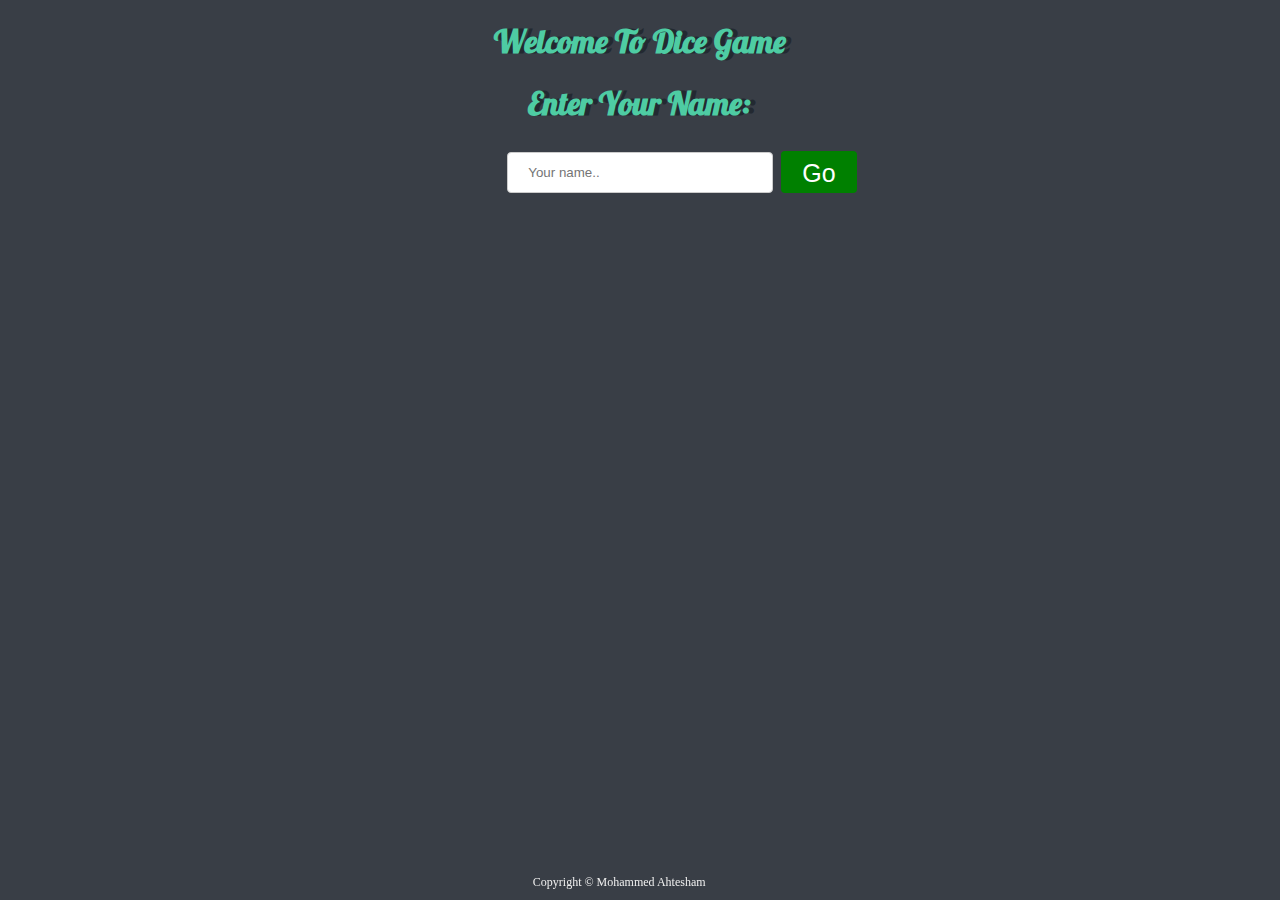
<file: index.html>
<!DOCTYPE html>
<html lang="en" dir="ltr">

<head>
    <meta charset="utf-8">
    <title>Dicee</title>
    <link rel="stylesheet" href="styles1.css">
    <link href="https://fonts.googleapis.com/css?family=Indie+Flower|Lobster" rel="stylesheet">

</head>

<body>

    <div class="container">

        <h1>Welcome To Dice Game</h1>

        <div class="welcomedice">
<!--             <img class="img1" src="images/SecondTartCygnet.webp">
 -->
        </div>
        <div>

            <h1>Enter Your Name:</h1>
            <input type="text" id="fname" name="firstname" placeholder="Your name..">
            <!-- <div class="go"> -->
            <li class="go">
                <button class="button" onclick="gofunc()"><span>Go </span></button>

            </li>
            <!-- </div> -->

        </div>



    </div>


</body>
<script src="index.js">

</script>

<footer>
    Copyright &#169; Mohammed Ahtesham
</footer>

</html>
</file>
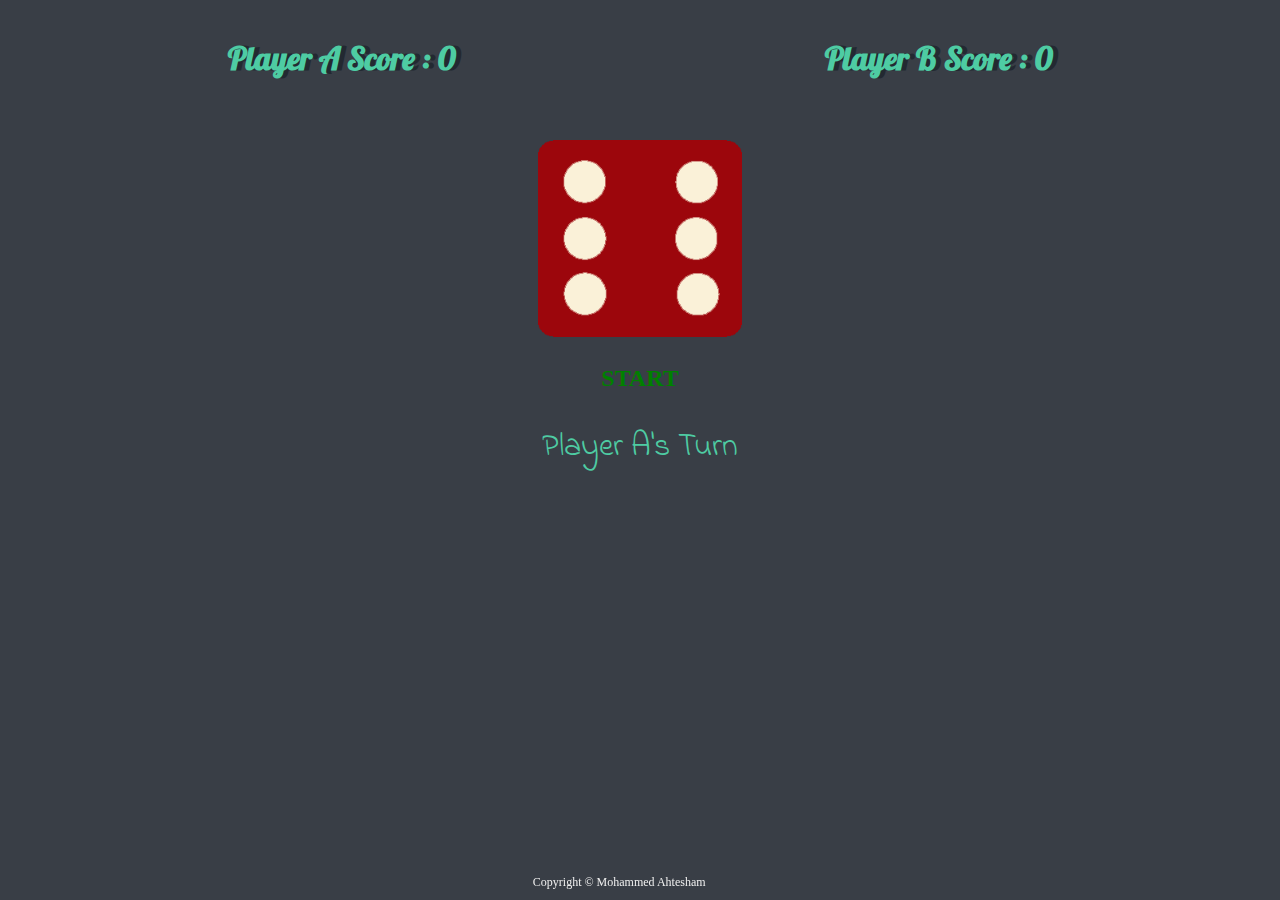
<file: dicee.html>
<!DOCTYPE html>
<html lang="en" dir="ltr">

<head>
  <meta charset="utf-8">
  <title>Dicee</title>
  <link rel="stylesheet" href="styles.css">
  <link href="https://fonts.googleapis.com/css?family=Indie+Flower|Lobster" rel="stylesheet">

</head>

<body>

  <div class="container">
    <h1 class="First">Player A Score : 0</h1>
    <h1 class="Second">Player B Score : 0</h1>
    <!-- <h4 class="Winner">The Winner Is</h4> -->


    <div class="dice">
      <img class="img1" src="./images/dice6.png">
      <h2 onclick="myfunc()">START</h2>
      <p>Player A's Turn</p>
      <h3 class="finish" id="finish">FINISH</h3>
      
    </div>
    <div id="myModal" class="modal">
      <div class="modal-header">
        <span class="close">&times;</span>
        <div class="congo">Congratulations</div>
      </div>
      <!-- Modal content -->
      <div class="modal-content">
        <span class="close">&times;</span>
        <h4 class="Winner">The winner is</h4>
        <hr>
        <div> 
          <button class="restart" onClick="window.location.reload();">&#x21bb; Restart</button>
        </div>

      </div>
      <!-- <div class="modal-footer">
        <div class="restart" onClick="window.location.reload();"> &#x21bb; Restart</div>
      </div> -->

    </div>
    <!-- <div class="dice">
        <p>Player 2</p>
        <img class="img2" src="./images/dice6.png">
      </div> -->

  </div>
  <script src="index.js">

  </script>

</body>

<footer>
  Copyright &#169; Mohammed Ahtesham
</footer>

</html>
</file>
<file: styles1.css>
.container {
    width: 70%;
    margin: auto;
    text-align: center;
  }
  
  .dice {
    text-align: center;
    display: inline-block;
  
  }
  h2{
    cursor: pointer;
  }
  .Winner{
    display: none;
    font-size: large;
    font-family: 'Times New Roman', Times, serif;
    }
  .finish{
  display: none;
  cursor: pointer;
  color: yellow;
  
  }
  .First{
    float: left;
  }
  .Second{
    float: right;
  }
  
  body {
    background-color: #393E46;
  }
  h2{
    color: green;
  }
  
  h1 {
    /* margin: 30px; */
    font-family: 'Lobster', cursive;
    text-shadow: 5px 0 #232931;
    color: #4ECCA3;
  }
  
  p {
    font-size: 2rem;
    color: #4ECCA3;
    font-family: 'Indie Flower', cursive;
  }
  h4{
    font-size: 2rem;
    color: #4ECCA3;
    font-family: 'Indie Flower', cursive;
  }
  img {
    width: 30%;
  }
  
  footer {
      text-align: center;
      font-size: 12px;
      background: #393E46;
      padding: 10px 0px;
      color: #ffffff;
      position: fixed;
      bottom: 0px;
      z-index: 9;
      margin-left: 41%;
    color: #EEEEEE;
    font-family: 'Times New Roman', Times, serif;
  
  }
  .button {
    border-radius: 4px;
    background-color: green;
    border: none;
    color: #FFFFFF;
    text-align: center;
    font-size: 25px;
    padding: 8px;
    width: 76px;
    transition: all 0.5s;
    cursor: pointer;
    height: 42px;
    /* margin: 5px; */
}
  
  .button span {
    cursor: pointer;
    display: inline-block;
    position: relative;
    transition: 0.5s;
  }
  
  .button span:after {
    content: '\00bb';
    position: absolute;
    opacity: 0;
    top: 0;
    right: -20px;
    transition: 0.5s;
  }
  
  .button:hover span {
    padding-right: 25px;
  }
  
  .button:hover span:after {
    opacity: 1;
    right: 0;
  }
  input[type=text]{
    width: 30%;
    padding: 12px 20px;
    margin: 8px 0;
    display: inline-block;
    border: 1px solid #ccc;
    border-radius: 4px;
    box-sizing: border-box;
  }
  li.go {
    margin-top: -50px;
    margin-left: 358px;
    list-style: none;
}
</file>
<file: styles.css>
.container {
  width: 70%;
  margin: auto;
  text-align: center;
}

.dice {
  text-align: center;
  display: inline-block;

}
h2{
  cursor: pointer;
}
.Winner{
  display: none;
  font-size: large;
  font-family: 'Times New Roman', Times, serif;
  }
.finish{
display: none;
cursor: pointer;
color: yellow;

}
.First{
  float: left;
}
.Second{
  float: right;
}

body {
  background-color: #393E46;
}
h2{
  color: green;
}

h1 {
  margin: 30px;
  font-family: 'Lobster', cursive;
  text-shadow: 5px 0 #232931;
  color: #4ECCA3;
}

p {
  font-size: 2rem;
  color: #4ECCA3;
  font-family: 'Indie Flower', cursive;
}
h4{
  font-size: 2rem;
  color: #4ECCA3;
  font-family: 'Indie Flower', cursive;
}
img {
  width: 80%;
  margin-top: 50%;
}

footer {
    text-align: center;
    font-size: 12px;
    background: #393E46;
    padding: 10px 0px;
    color: #ffffff;
    position: fixed;
    bottom: 0px;
    z-index: 9;
  color: #EEEEEE;
  font-family: 'Times New Roman', Times, serif;
  margin-left: 41%;

}
.congo{
  color: #000;
  padding: 3%;
  font-size: 32px;
}
.restart{
  color: #000;
  padding: 3%;
  font-size: 26px;
  cursor: pointer;
  background-color: white;
  border: none;
}

.modal {
  display: none; /* Hidden by default */
  position: fixed; /* Stay in place */
  z-index: 1; /* Sit on top */
  padding-top: 100px; /* Location of the box */
  left: 0;
  top: 0;
  width: 100%; /* Full width */
  height: 100%; /* Full height */
  overflow: auto; /* Enable scroll if needed */
  background-color: rgb(0,0,0); /* Fallback color */
  background-color: rgba(0,0,0,0.4); /* Black w/ opacity */
}

/* Modal Content */
.modal-content {
  position: relative;
  background-color: #fefefe;
  margin: auto;
  padding: 20px;
  border: 1px solid #888;
  width: 30%;
  /* margin-top: 116px; */
  box-shadow: 0 4px 8px 0 rgba(0,0,0,0.2),0 6px 20px 0 rgba(0,0,0,0.19);
  -webkit-animation-name: animatetop;
  -webkit-animation-duration: 0.4s;
  animation-name: animatetop;
  animation-duration: 0.4s
}

/* Add Animation */
@-webkit-keyframes animatetop {
  from {top:-300px; opacity:0} 
  to {top:0; opacity:1}
}

@keyframes animatetop {
  from {top:-300px; opacity:0}
  to {top:0; opacity:1}
}

/* The Close Button */
.close {
  color: white;
  float: right;
  font-size: 28px;
  font-weight: bold;
}

.close:hover,
.close:focus {
  color: #000;
  text-decoration: none;
  cursor: pointer;
}

.modal-header {
  padding: 2px 16px;
  background-color: #5cb85c;
  color: white;
}

.modal-body {padding: 2px 16px;}

.modal-footer {
  padding: 2px 16px;
  background-color: #5cb85c;
  color: white;
}
</file>
